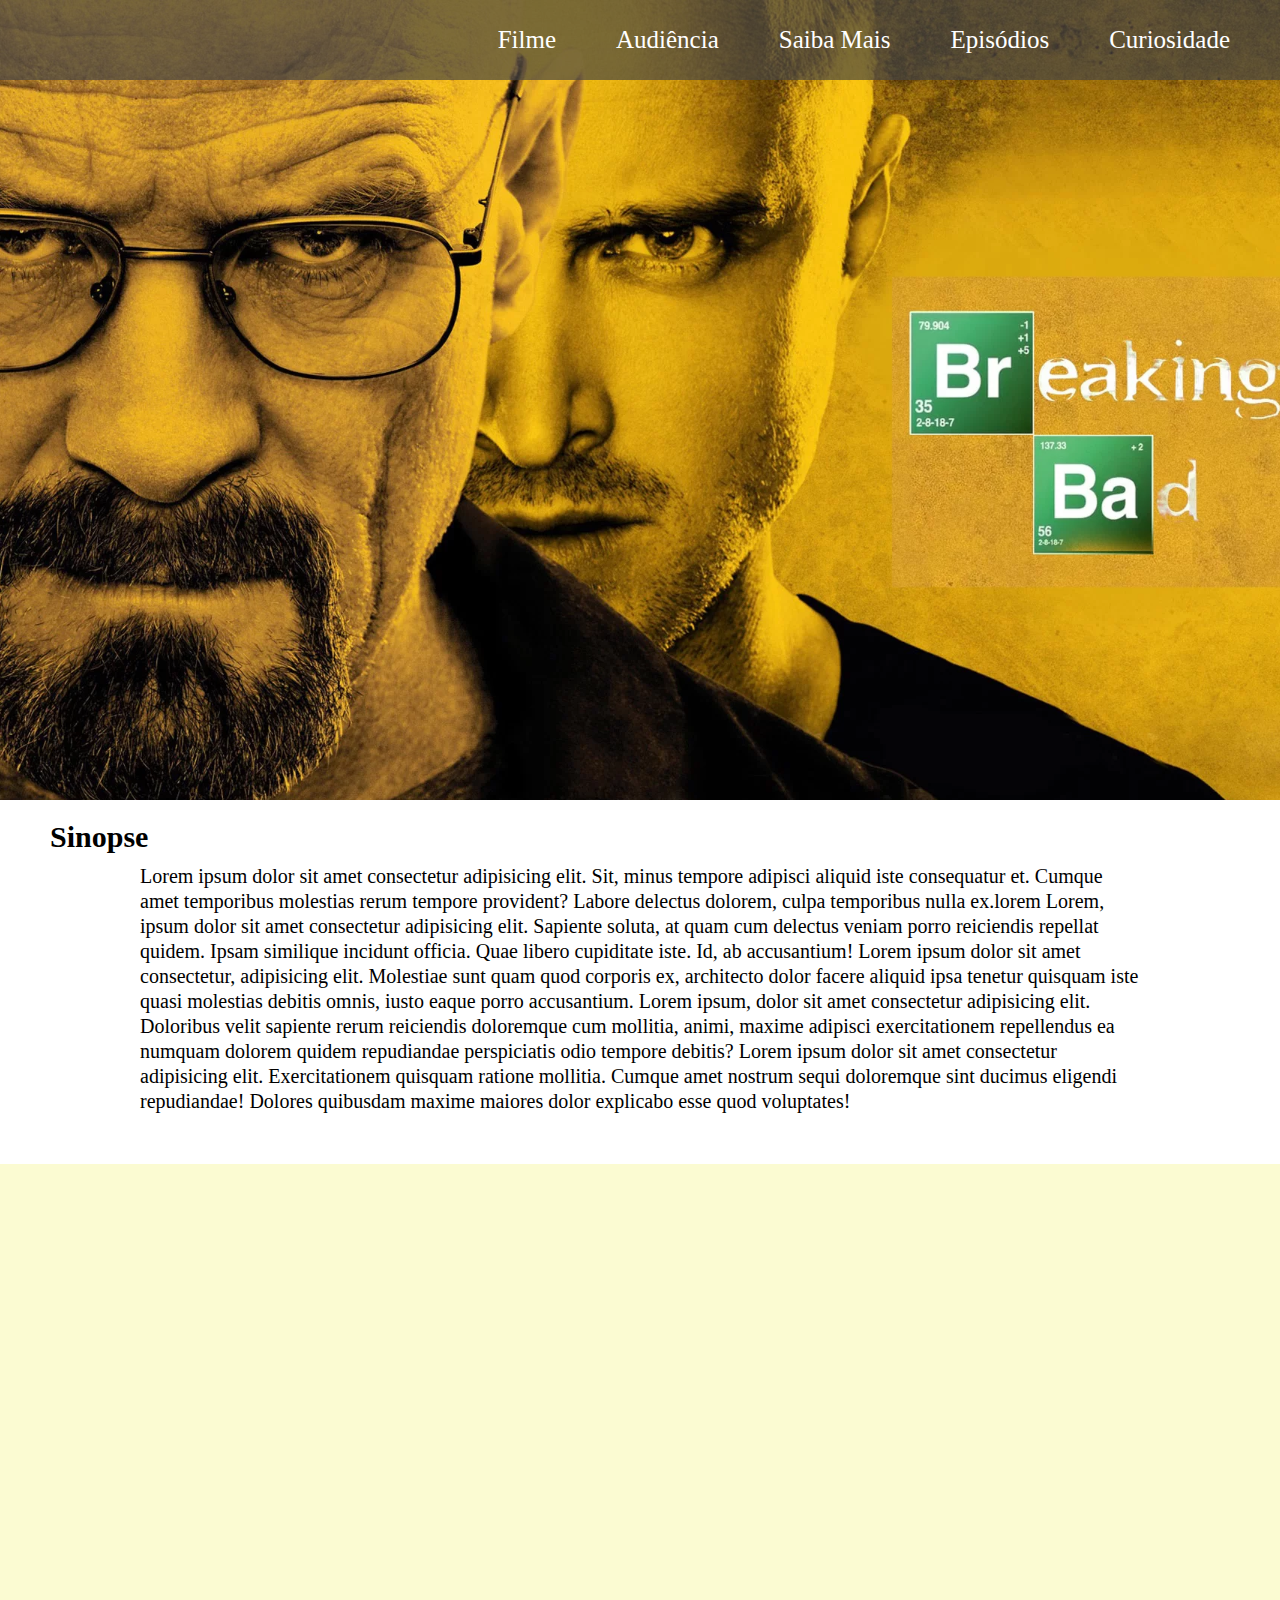
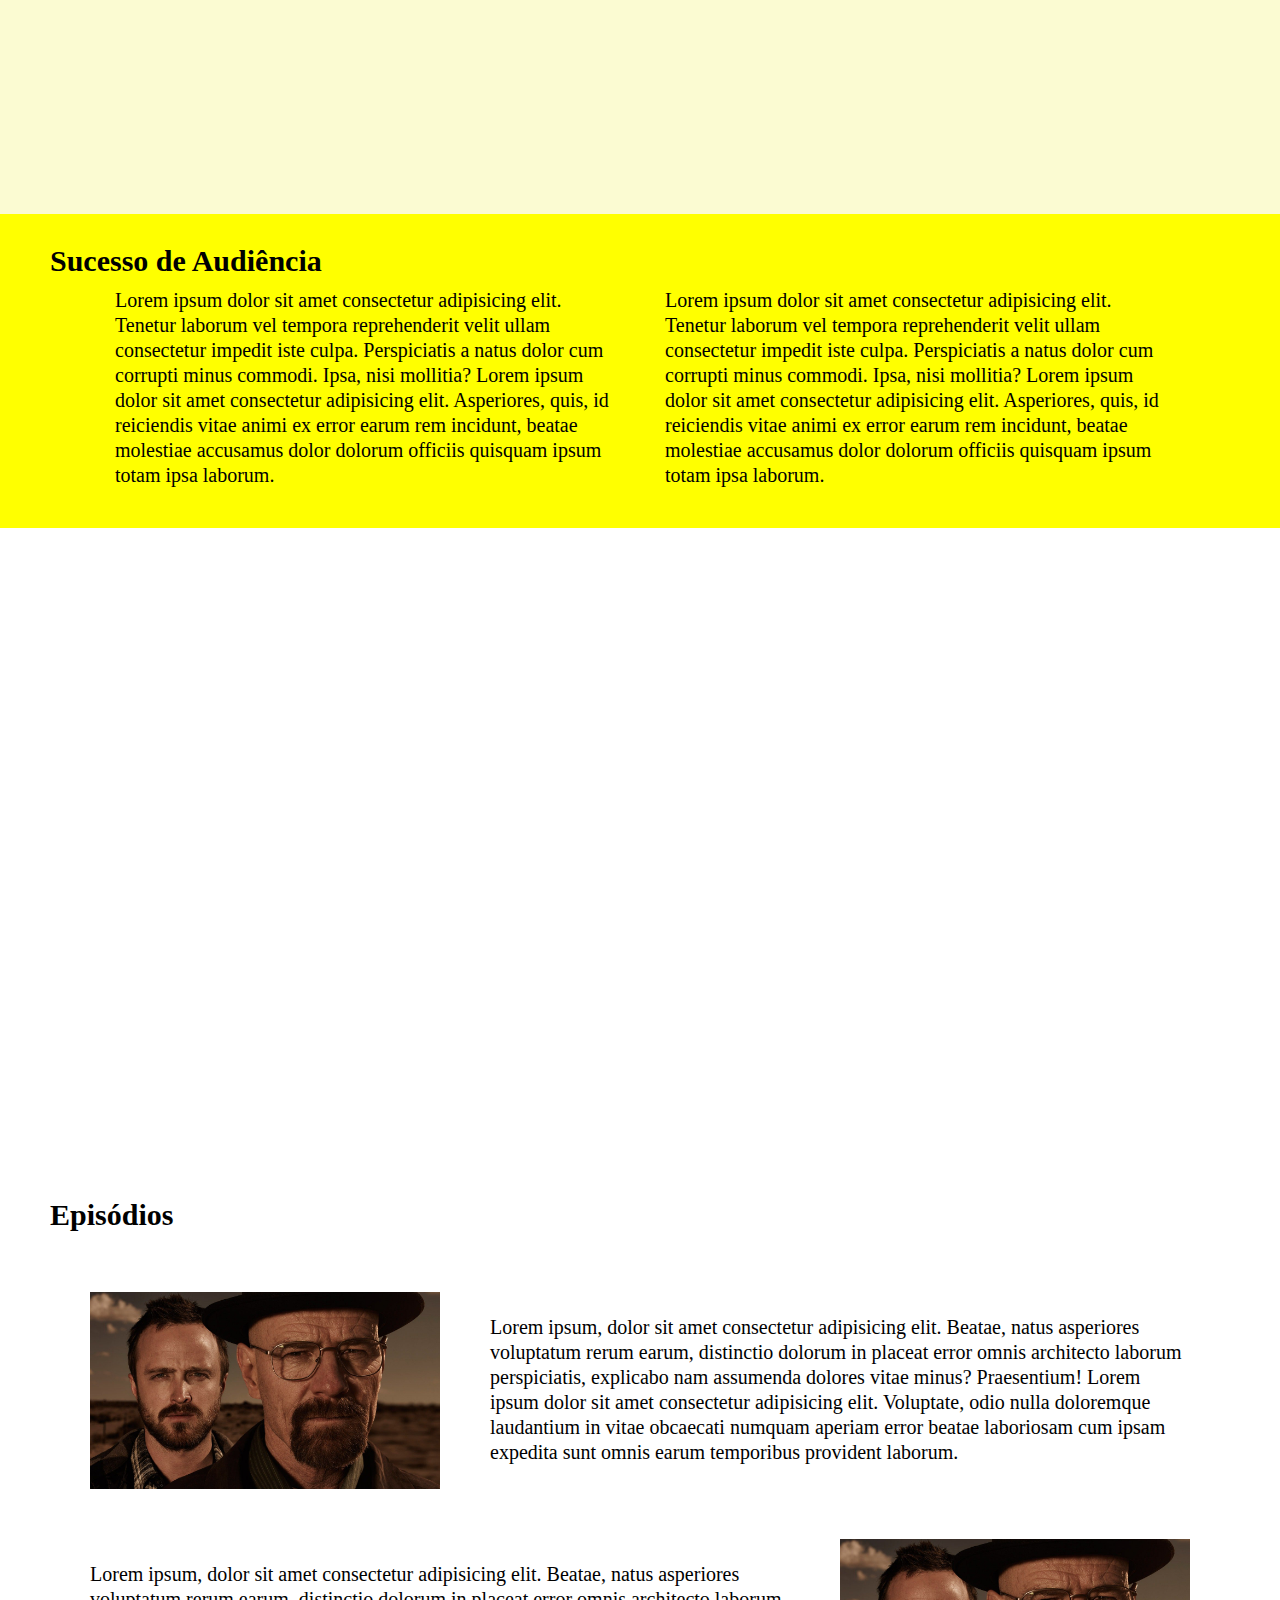
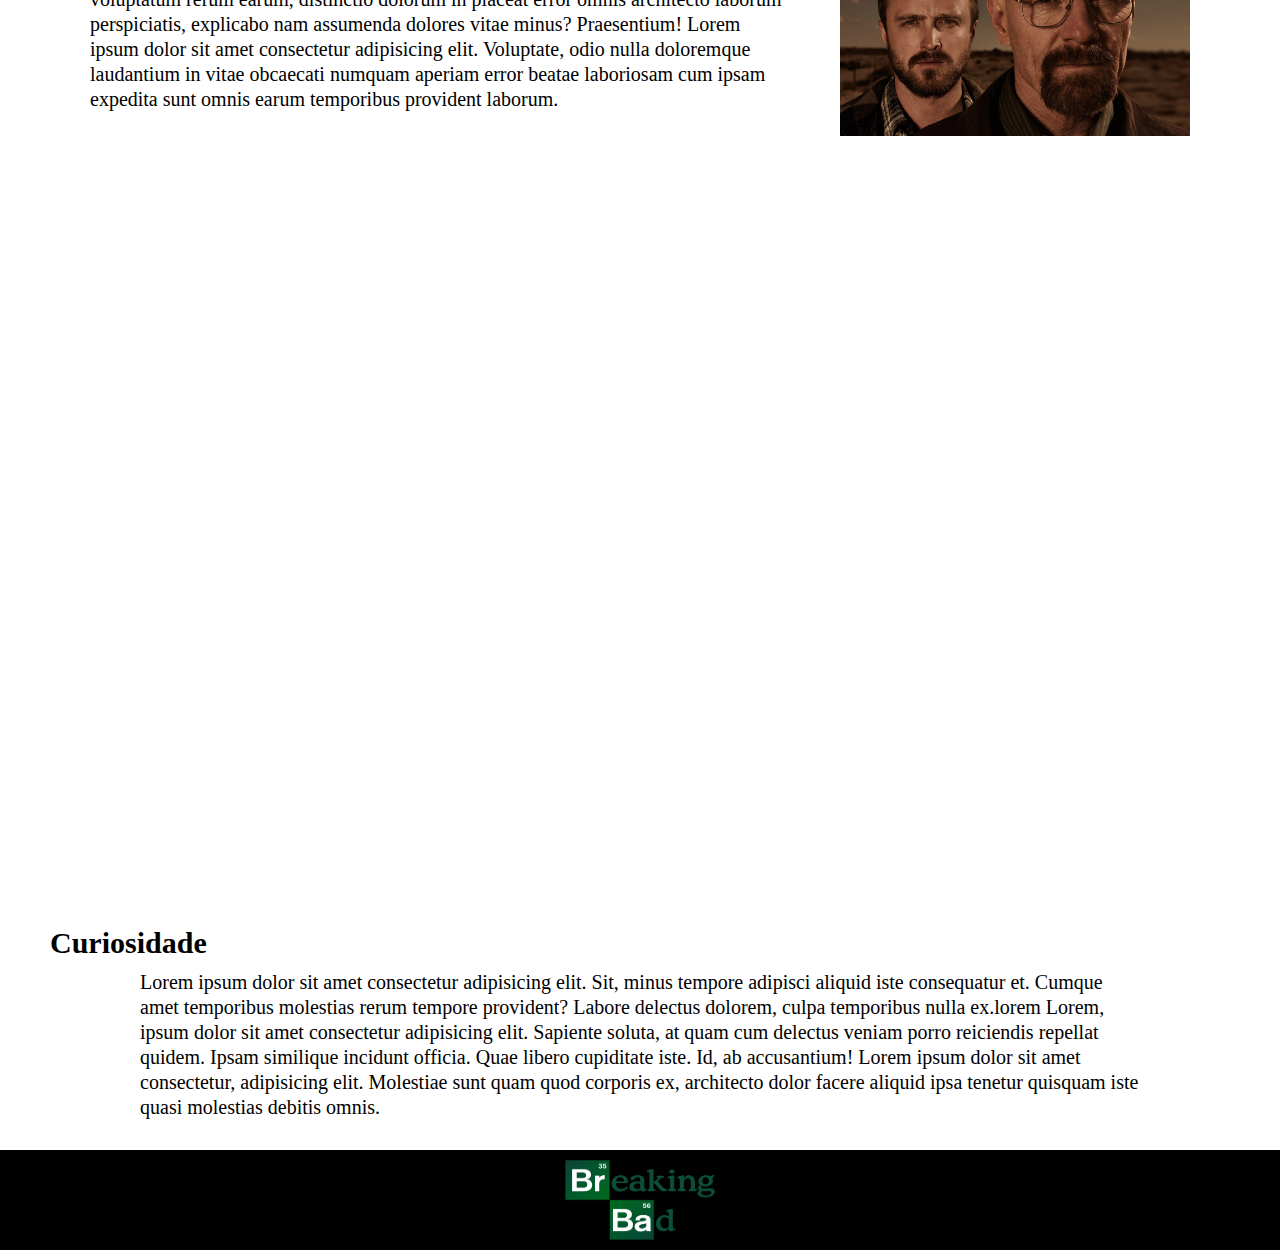
<file: breaking_bad-main/material/index.html>
<!DOCTYPE html>
<html lang="en">
<head>
    <meta charset="UTF-8">
    <meta name="viewport" content="width=device-width, initial-scale=1.0">
    <link rel="stylesheet" href="css/style.css">
    <title>Document</title>
</head>
<body>
    <header>
        <nav>
            <ul>
                <li><a href="#sinopse">Filme</a></li>
                <li><a href="#audiencia">Audiência</a></li>
                <li><a href="#saiba-mais">Saiba Mais</a></li>
                <li><a href="#episodios">Episódios</a></li>
                <li><a href="#curiosidade">Curiosidade</a></li>
            </ul>
        </nav>
    </header>
        <section class="secao-um" id="sinopse">
            <h2>Sinopse</h2>
            <div class="text-content-flex"><p>Lorem ipsum dolor sit amet consectetur adipisicing elit. Sit, minus tempore adipisci aliquid iste consequatur et. Cumque amet temporibus molestias rerum tempore provident? Labore delectus dolorem, culpa temporibus nulla ex.lorem Lorem, ipsum dolor sit amet consectetur adipisicing elit. Sapiente soluta, at quam cum delectus veniam porro reiciendis repellat quidem. Ipsam similique incidunt officia. Quae libero cupiditate iste. Id, ab accusantium! Lorem ipsum dolor sit amet consectetur, adipisicing elit. Molestiae sunt quam quod corporis ex, architecto dolor facere aliquid ipsa tenetur quisquam iste quasi molestias debitis omnis, iusto eaque porro accusantium. Lorem ipsum, dolor sit amet consectetur adipisicing elit. Doloribus velit sapiente rerum reiciendis doloremque cum mollitia, animi, maxime adipisci exercitationem repellendus ea numquam dolorem quidem repudiandae perspiciatis odio tempore debitis? Lorem ipsum dolor sit amet consectetur adipisicing elit. Exercitationem quisquam ratione mollitia. Cumque amet nostrum sequi doloremque sint ducimus eligendi repudiandae! Dolores quibusdam maxime maiores dolor explicabo esse quod voluptates!</p>
            </div>
        </section>
        <section class="secao-dois">
            <div class="bg-color"></div>
        </section>
        <section class="terceira-secao" id="audiencia">
            <h2>Sucesso de Audiência</h2>
            <div class="text-content-grid">
                <p>Lorem ipsum dolor sit amet consectetur adipisicing elit. Tenetur laborum vel tempora reprehenderit velit ullam consectetur impedit iste culpa. Perspiciatis a natus dolor cum corrupti minus commodi. Ipsa, nisi mollitia? Lorem ipsum dolor sit amet consectetur adipisicing elit. Asperiores, quis, id reiciendis vitae animi ex error earum rem incidunt, beatae molestiae accusamus dolor dolorum officiis quisquam ipsum totam ipsa laborum.</p>
                <p>Lorem ipsum dolor sit amet consectetur adipisicing elit. Tenetur laborum vel tempora reprehenderit velit ullam consectetur impedit iste culpa. Perspiciatis a natus dolor cum corrupti minus commodi. Ipsa, nisi mollitia? Lorem ipsum dolor sit amet consectetur adipisicing elit. Asperiores, quis, id reiciendis vitae animi ex error earum rem incidunt, beatae molestiae accusamus dolor dolorum officiis quisquam ipsum totam ipsa laborum.</p>
            </div>
        </section>
        <section class="quarta-secao" id="saiba-mais">
            <h2>Saiba Mais</h2>
            <p>Lorem ipsum dolor sit, amet consectetur adipisicing elit. Ipsa eveniet, iusto perspiciatis numquam omnis quia mollitia veritatis praesentium harum sapiente repellat odit magnam quam temporibus explicabo sit sequi id facere! Lorem ipsum dolor, sit amet consectetur adipisicing elit. Tempore cupiditate consequatur quia nulla, dignissimos distinctio autem impedit ab ex ipsam ratione, quam eaque, quae enim et. Corrupti quasi in est! Lorem ipsum dolor sit amet consectetur adipisicing elit. Et, optio cumque sit quis libero minima saepe aliquid totam obcaecati, veniam dolore magnam consequatur nostrum doloremque asperiores perferendis iste eaque vel? Lorem ipsum dolor sit amet consectetur adipisicing elit. Magnam suscipit quidem numquam porro, similique, debitis nisi praesentium eaque distinctio non consequuntur iure quisquam nulla. Excepturi, modi. Asperiores delectus ad possimus!
            </p>
        </section>
        <div class="quinta-secao" id="episodios">
            <h2>Episódios</h2>
            <div class="text-container-flexx">
                <img src="imagens/breaking-bad.jpg" alt="">
                <p>Lorem ipsum, dolor sit amet consectetur adipisicing elit. Beatae, natus asperiores voluptatum rerum earum, distinctio dolorum in placeat error omnis architecto laborum perspiciatis, explicabo nam assumenda dolores vitae minus? Praesentium! Lorem ipsum dolor sit amet consectetur adipisicing elit. Voluptate, odio nulla doloremque laudantium in vitae obcaecati numquam aperiam error beatae laboriosam cum ipsam expedita sunt omnis earum temporibus provident laborum.</p>
            </div>
            <div class="text-container-flexx">
                <p>Lorem ipsum, dolor sit amet consectetur adipisicing elit. Beatae, natus asperiores voluptatum rerum earum, distinctio dolorum in placeat error omnis architecto laborum perspiciatis, explicabo nam assumenda dolores vitae minus? Praesentium! Lorem ipsum dolor sit amet consectetur adipisicing elit. Voluptate, odio nulla doloremque laudantium in vitae obcaecati numquam aperiam error beatae laboriosam cum ipsam expedita sunt omnis earum temporibus provident laborum.</p>
                <img src="imagens/breaking-bad.jpg" alt="">
            </div>
        </div>
        <section class="sexta-secao"></section>
        <section class="setima-secao" id="curiosidade">
            <h2>Curiosidade</h2>
            <div class="text-content-flex"><p>Lorem ipsum dolor sit amet consectetur adipisicing elit. Sit, minus tempore adipisci aliquid iste consequatur et. Cumque amet temporibus molestias rerum tempore provident? Labore delectus dolorem, culpa temporibus nulla ex.lorem Lorem, ipsum dolor sit amet consectetur adipisicing elit. Sapiente soluta, at quam cum delectus veniam porro reiciendis repellat quidem. Ipsam similique incidunt officia. Quae libero cupiditate iste. Id, ab accusantium! Lorem ipsum dolor sit amet consectetur, adipisicing elit. Molestiae sunt quam quod corporis ex, architecto dolor facere aliquid ipsa tenetur quisquam iste quasi molestias debitis omnis.</p>
        </section>
        <section class="oitava-secao">
            <img src="imagens/Breaking_Bad_logo.svg.png" alt="logo de breaking-bad">
        </section>
</body>
</html>
</file>
<file: breaking_bad-main/material/css/style.css>
*{
    margin: 0;
    padding: 0;
    box-sizing: border-box;
}

nav{
    height: 80px;
    background-color: #444444af;
    display: flex;
    justify-content: flex-end;
}

nav ul{
    display: flex;
    align-items: center;
}

nav ul li{
    list-style-type: none;
    
}

nav ul li a{
    text-decoration: none;
    color: white;
    font-size: 25px;
    margin-right: 40px;
    padding: 10px;
    border-radius: 5px;
    transition: background 200ms ease-in-out, color 200ms ease-in-out;
}

nav ul li a:hover{
    background-color: darkgoldenrod;
    color: #000;
}

header{
    background-image: url(../imagens/menu_breaking-bad.webp);
    height: 800px;
    background-position: center;
    background-repeat: no-repeat;
    background-size: cover;
    background-attachment: fixed;
}

p{
    font-size: 20px;
    line-height: 25px;
}

.secao-um{
    display: flex;
    justify-content: center;
    flex-direction: column;
    padding-bottom: 50px;
}

h2{
    padding-left: 50px;
    padding-top: 20px;
    padding-bottom: 10px;
    font-size: 30px;
}

.text-content-flex{
    display: flex;
    align-items: center;
    justify-content: center;
}

.text-content-flex p{
    width: 1000px;
}

.secao-dois{
    background-image: url(../imagens/breakingbad22.jpeg);
    height: 650px;
    background-position: center;
    background-repeat: no-repeat;
    background-size: cover;
    background-attachment: fixed;
}

.secao-dois .bg-color{
    width: 100%;
    height: 100%;
    background-color: rgba(238, 238, 59, 0.233);
}

.terceira-secao{
    padding-bottom: 40px;
    background-color: yellow;
    padding-top: 10px;
}

.text-content-grid{
    display: flex;
    justify-content: center;
    gap: 50px;
}
.text-content-grid p{
    width: 500px;
}

.quarta-secao{
    background-image: url(../imagens/cartoon-breaking-bad-walter-9tng3z9qby0hppi6.jpg);
    background-position: center;
    background-repeat: no-repeat;
    background-size: cover;
    background-attachment: fixed;
    height: 650px;
    color: white;
    padding: 100px;
}

.quarta-secao p{
    width: 50%;
    margin-left: 100px;
}

.quinta-secao{
    padding-bottom: 70px;
}


.quinta-secao img{
    width: 350px;
}

.text-container-flexx{
    display: flex;
    align-items: center;
    justify-content: center;
    margin-top: 50px;
    gap: 50px;
}

.text-container-flexx p{
    width: 700px;
}

.sexta-secao{
    background-image: url(../imagens/Logo_breaking_bad.webp);
    height: 700px;
    background-position: center;
    background-repeat: no-repeat;
    background-size: cover;
    background-attachment: fixed;
}

.setima-secao{
    padding-bottom: 30px;
}

.oitava-secao{
    height: 100px;
    display: flex;
    justify-content: center;
    padding: 10px;
    background-color: #000;

}

.oitava-secao img{
    width: 150px;
}
</file>
